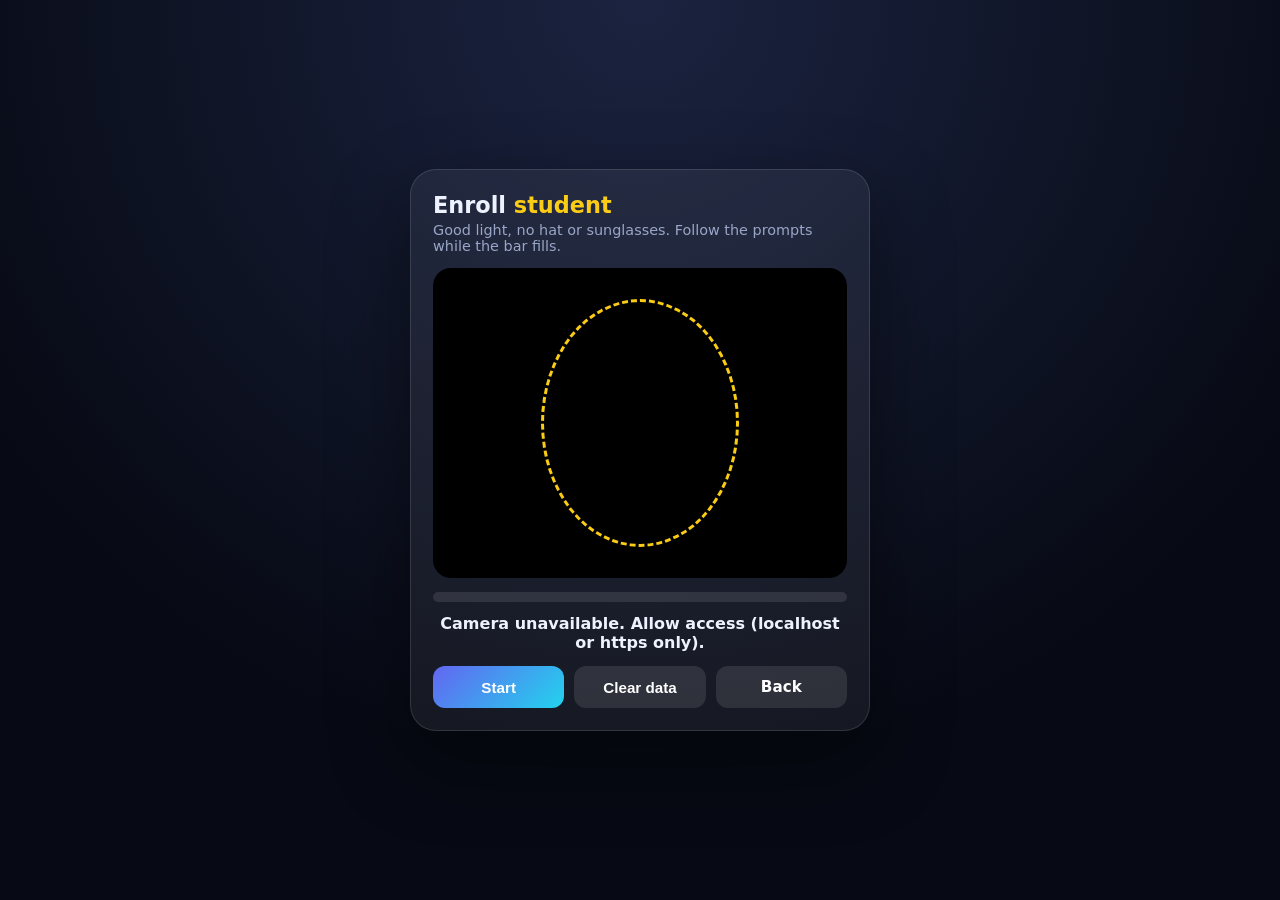
<file: static/enroll.html>
﻿<!doctype html>
<html lang="en">
<head>
<meta charset="UTF-8" />
<meta name="viewport" content="width=device-width, initial-scale=1" />
<title>Enroll Face</title>
<style>
  * { box-sizing: border-box; }
  body { margin: 0; min-height: 100vh; display: grid; place-items: center; padding: 16px;
    background: radial-gradient(circle at top, #1b2340, #070a14 70%); color: #eef2ff; font-family: system-ui, 'Segoe UI', sans-serif; }
  .card { width: 100%; max-width: 460px; padding: 22px; border-radius: 26px; background: rgba(255,255,255,.06);
    border: 1px solid rgba(255,255,255,.12); box-shadow: 0 30px 80px rgba(0,0,0,.45); }
  h1 { margin: 0 0 4px; font-size: 1.4rem; } h1 span { color: #facc15; }
  .sub { margin: 0 0 14px; color: #9aa6c7; font-size: .9rem; }
  .view { position: relative; border-radius: 18px; overflow: hidden; background: #000; aspect-ratio: 4/3; }
  video { width: 100%; height: 100%; object-fit: cover; transform: scaleX(-1); }
  .oval { position: absolute; inset: 10% 26%; border: 3px dashed #facc15; border-radius: 50%; pointer-events: none; }
  .bar { height: 10px; margin-top: 14px; border-radius: 99px; background: rgba(255,255,255,.1); overflow: hidden; }
  .bar i { display: block; height: 100%; width: 0; background: linear-gradient(90deg, #6366f1, #22d3ee); transition: width .3s; }
  #msg { margin: 12px 0 0; min-height: 1.4em; text-align: center; font-weight: 600; }
  .row { display: flex; gap: 10px; margin-top: 14px; }
  button, a.b { flex: 1; padding: 12px; border: 0; border-radius: 12px; font-weight: 700; cursor: pointer; color: #fff;
    text-align: center; text-decoration: none; font-size: .95rem; background: linear-gradient(135deg, #6366f1, #22d3ee); }
  button.alt, a.alt { background: rgba(255,255,255,.1); }
  button:disabled { opacity: .5; cursor: wait; }
</style>
</head>
<body>
<main class="card">
  <h1>Enroll <span id="who">face</span></h1>
  <p class="sub">Good light, no hat or sunglasses. Follow the prompts while the bar fills.</p>
  <div class="view"><video id="video" playsinline muted></video><div class="oval"></div></div>
  <div class="bar"><i id="fill"></i></div>
  <p id="msg">Press Start when ready.</p>
  <div class="row">
    <button id="start">Start</button>
    <button id="clear" class="alt">Clear data</button>
    <a class="b alt" href="/admin">Back</a>
  </div>
</main>
<script>
const q = new URLSearchParams(location.search)
const id = q.get('id'), name = q.get('name') || 'student'
document.getElementById('who').textContent = name
const video = document.getElementById('video'), msg = document.getElementById('msg'), fill = document.getElementById('fill')
const startBtn = document.getElementById('start')
const TARGET = 15
const prompts = ['Look straight at the camera', 'Turn slightly to the left', 'Turn slightly to the right', 'Look straight and smile', 'Tilt your head a little']
const canvas = document.createElement('canvas'), ctx = canvas.getContext('2d')

navigator.mediaDevices.getUserMedia({ video: { facingMode: 'user', width: 640, height: 480 }, audio: false })
  .then((s) => { video.srcObject = s; video.play() })
  .catch(() => { msg.textContent = 'Camera unavailable. Allow access (localhost or https only).' })

const wait = (ms) => new Promise((r) => setTimeout(r, ms))

startBtn.onclick = async () => {
  if (!id) { msg.textContent = 'Open this page from the admin list.'; return }
  startBtn.disabled = true
  let ok = 0, fails = 0
  while (ok < TARGET && fails < 25) {
    msg.textContent = prompts[Math.floor(ok / 3) % prompts.length] + ' (' + ok + '/' + TARGET + ')'
    canvas.width = 480; canvas.height = Math.round(480 * video.videoHeight / video.videoWidth)
    ctx.drawImage(video, 0, 0, canvas.width, canvas.height)
    try {
      const r = await fetch('/api/students/' + id + '/face', { method: 'POST', headers: { 'Content-Type': 'application/json' },
        body: JSON.stringify({ image: canvas.toDataURL('image/jpeg', 0.85) }) })
      if (r.ok) { ok++; fill.style.width = (ok / TARGET) * 100 + '%' } else { fails++ }
    } catch (e) { fails++ }
    await wait(450)
  }
  msg.textContent = ok >= TARGET ? 'Done. Face enrolled.' : 'Only ' + ok + ' good frames. Improve the light and try again.'
  startBtn.disabled = false
}

document.getElementById('clear').onclick = async () => {
  if (!id || !confirm('Delete all face data for ' + name + '?')) return
  await fetch('/api/students/' + id + '/face', { method: 'DELETE' })
  fill.style.width = '0'; msg.textContent = 'Face data deleted.'
}
</script>
</body>
</html>
</file>
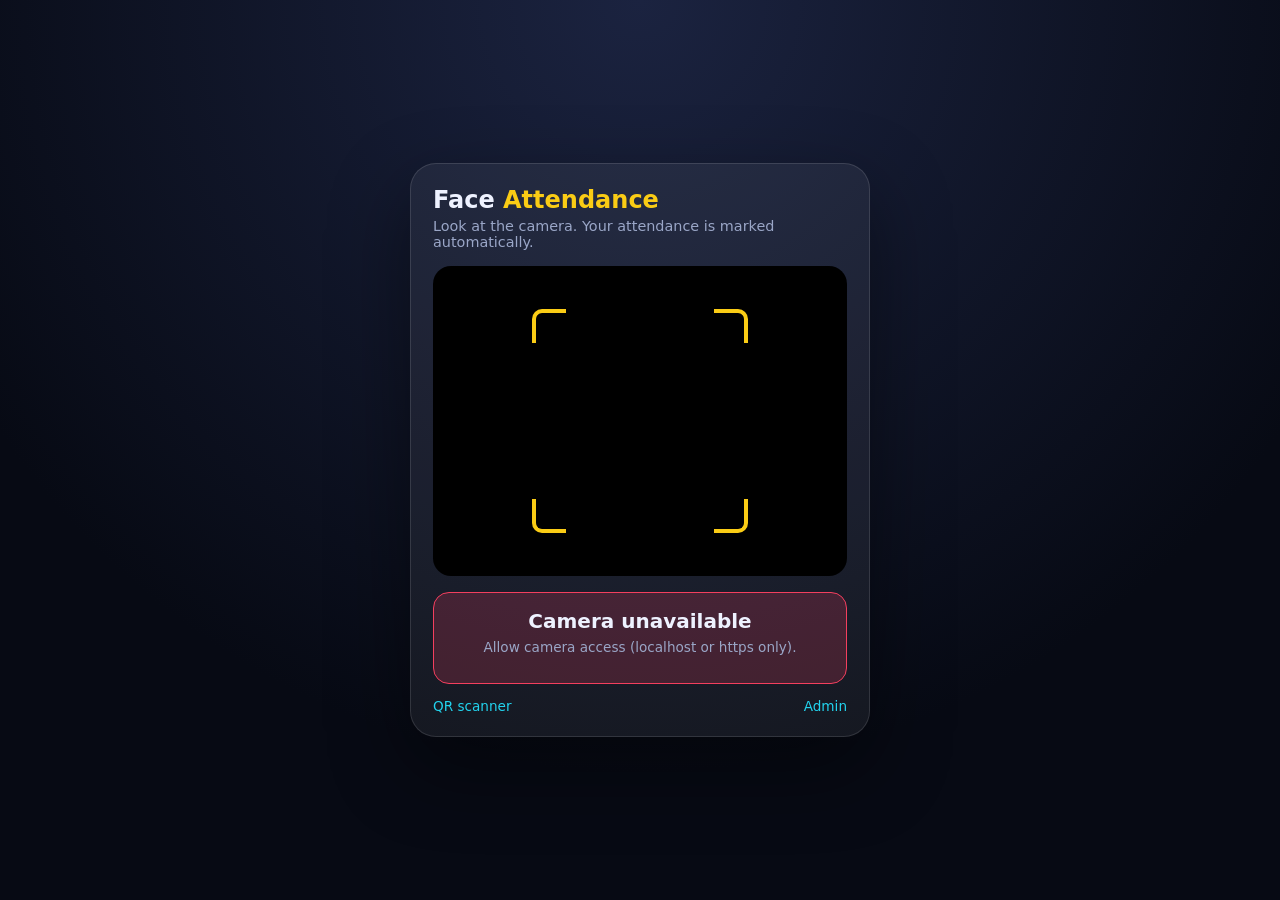
<file: static/face.html>
<!doctype html>
<html lang="en">
<head>
<meta charset="UTF-8" />
<meta name="viewport" content="width=device-width, initial-scale=1" />
<title>Face Attendance</title>
<style>
  * { box-sizing: border-box; }
  body { margin: 0; min-height: 100vh; display: grid; place-items: center; padding: 16px;
    background: radial-gradient(circle at top, #1b2340, #070a14 70%); color: #eef2ff; font-family: system-ui, 'Segoe UI', sans-serif; }
  .card { width: 100%; max-width: 460px; padding: 22px; border-radius: 26px; background: rgba(255,255,255,.06);
    border: 1px solid rgba(255,255,255,.12); box-shadow: 0 30px 80px rgba(0,0,0,.45); }
  h1 { margin: 0 0 4px; font-size: 1.5rem; } h1 span { color: #facc15; }
  .sub { margin: 0 0 16px; color: #9aa6c7; font-size: .9rem; }
  .view { position: relative; border-radius: 18px; overflow: hidden; background: #000; aspect-ratio: 4/3; }
  video { width: 100%; height: 100%; object-fit: cover; transform: scaleX(-1); }
  .frame { position: absolute; inset: 14% 24%; pointer-events: none; }
  .frame i { position: absolute; width: 34px; height: 34px; border: 4px solid #facc15; }
  .frame i:nth-child(1) { top: 0; left: 0; border-right: 0; border-bottom: 0; border-top-left-radius: 10px; }
  .frame i:nth-child(2) { top: 0; right: 0; border-left: 0; border-bottom: 0; border-top-right-radius: 10px; }
  .frame i:nth-child(3) { bottom: 0; left: 0; border-right: 0; border-top: 0; border-bottom-left-radius: 10px; }
  .frame i:nth-child(4) { bottom: 0; right: 0; border-left: 0; border-top: 0; border-bottom-right-radius: 10px; }
  .result { margin-top: 16px; min-height: 92px; padding: 16px; border-radius: 16px; text-align: center;
    background: rgba(255,255,255,.06); border: 1px solid rgba(255,255,255,.1); transition: all .3s; }
  .result.show { animation: pop .5s cubic-bezier(.2,1.4,.4,1); }
  @keyframes pop { from { transform: scale(.85); opacity: 0; } }
  .result.ok { background: rgba(16,185,129,.18); border-color: #10b981; }
  .result.late { background: rgba(245,158,11,.18); border-color: #f59e0b; }
  .result.dup { background: rgba(99,102,241,.2); border-color: #818cf8; }
  .result.err { background: rgba(244,63,94,.2); border-color: #f43f5e; }
  .result b { display: block; font-size: 1.25rem; margin-bottom: 4px; }
  .msg { color: #9aa6c7; font-size: .85rem; }
  .row { display: flex; justify-content: space-between; margin-top: 14px; font-size: .85rem; }
  a { color: #22d3ee; text-decoration: none; }
</style>
</head>
<body>
<main class="card">
  <h1>Face <span>Attendance</span></h1>
  <p class="sub">Look at the camera. Your attendance is marked automatically.</p>
  <div class="view"><video id="video" playsinline muted></video><div class="frame"><i></i><i></i><i></i><i></i></div></div>
  <div id="result" class="result"><span class="msg" id="status">Starting camera...</span></div>
  <div class="row"><a href="/">QR scanner</a><a href="/dashboard">Admin</a></div>
</main>
<script>
const video = document.getElementById('video'), result = document.getElementById('result')
const canvas = document.createElement('canvas'), ctx = canvas.getContext('2d')
let busy = false, lastName = '', lastAt = 0

function beep(freq) {
  try { const a = new (window.AudioContext || window.webkitAudioContext)(), o = a.createOscillator(), g = a.createGain()
    o.frequency.value = freq; g.gain.value = 0.15; o.connect(g); g.connect(a.destination); o.start(); o.stop(a.currentTime + 0.15) } catch (e) {}
}
function show(cls, title, text) {
  result.className = 'result show ' + cls; result.innerHTML = ''
  const b = document.createElement('b'); b.textContent = title
  const s = document.createElement('span'); s.className = 'msg'; s.textContent = text
  result.append(b, s); setTimeout(() => result.classList.remove('show'), 600)
}

function handle(d) {
  if (d.match) {
    const now = Date.now(), repeat = d.name === lastName && now - lastAt < 6000
    lastName = d.name; lastAt = now
    if (repeat) return
    if (d.already) { beep(440); show('dup', d.name, 'Already marked at ' + d.time + ' (' + d.status + ')') }
    else if (d.status === 'late') { beep(520); show('late', d.name, 'Marked LATE at ' + d.time) }
    else { beep(880); show('ok', d.name, 'Attendance marked at ' + d.time) }
  } else if (d.reason === 'notrained') show('err', 'No faces enrolled', 'Enroll students from the admin page first.')
  else if (d.reason === 'unknown') show('err', 'Face not recognized', 'Try better light or enroll again.')
  else if (Date.now() - lastAt > 3000) { result.className = 'result'; result.innerHTML = '<span class="msg">Looking for a face...</span>' }
}

async function loop() {
  if (!busy && video.readyState >= 2) {
    busy = true
    canvas.width = 480; canvas.height = Math.round(480 * video.videoHeight / video.videoWidth)
    ctx.drawImage(video, 0, 0, canvas.width, canvas.height)
    try {
      const r = await fetch('/api/face-scan', { method: 'POST', headers: { 'Content-Type': 'application/json' },
        body: JSON.stringify({ image: canvas.toDataURL('image/jpeg', 0.8) }) })
      if (r.status === 401) { location.href = '/login'; return }
      handle(await r.json())
    } catch (e) { show('err', 'Server error', 'Could not reach the server') }
    busy = false
  }
  setTimeout(loop, 700)
}

navigator.mediaDevices.getUserMedia({ video: { facingMode: 'user', width: 640, height: 480 }, audio: false })
  .then((s) => { video.srcObject = s; return video.play() })
  .then(() => { document.getElementById('status').textContent = 'Ready. Look at the camera.'; loop() })
  .catch(() => show('err', 'Camera unavailable', 'Allow camera access (localhost or https only).'))
</script>
</body>
</html>
</file>
